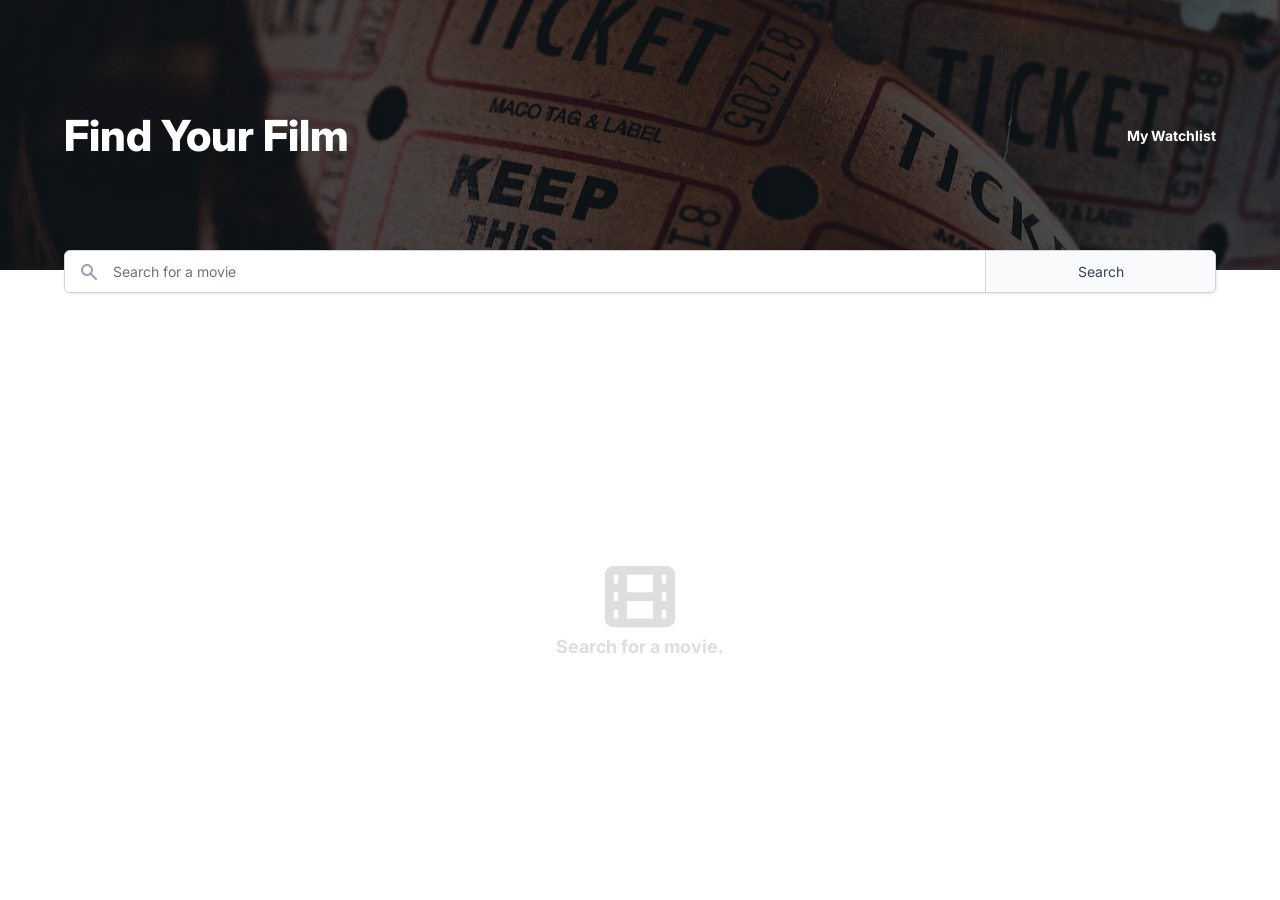
<file: index.html>
<!doctype html>
<html lang="en">
  <head>
    <link rel="preconnect" href="https://fonts.googleapis.com" />
    <link rel="preconnect" href="https://fonts.gstatic.com" crossorigin />
    <link
      href="https://fonts.googleapis.com/css2?family=Inter:ital,opsz,wght@0,14..32,100..900;1,14..32,100..900&display=swap"
      rel="stylesheet"
    />
    <meta charset="UTF-8" />
    <meta name="viewport" content="width=device-width, initial-scale=1.0" />
    <link rel="stylesheet" href="index.css" />
    <title>Movie Watchlist</title>
  </head>
  <body>
    <header>
      <nav class="header-inner-container">
        <a href="index.html"><h1>Find Your Film</h1></a>
        <a href="watchlist.html"><h2>My Watchlist</h2></a>
      </nav>
    </header>

    <main>
      <form id="user-search-form" class="search-form">
        <img src="./images/search-icon.svg" alt="" />
        <input
          type="text"
          placeholder="Search for a movie"
          id="user-search-input"
        />
        <button type="submit" id="user-search-btn">Search</button>
      </form>

      <section id="search-results-container">
        <div class="start-exploring">
          <img src="images/start-exploring.png" />
          <p>Search for a movie.</p>
        </div>
      </section>
    </main>
    <script type="module" src="index.js"></script>
  </body>
</html>
</file>
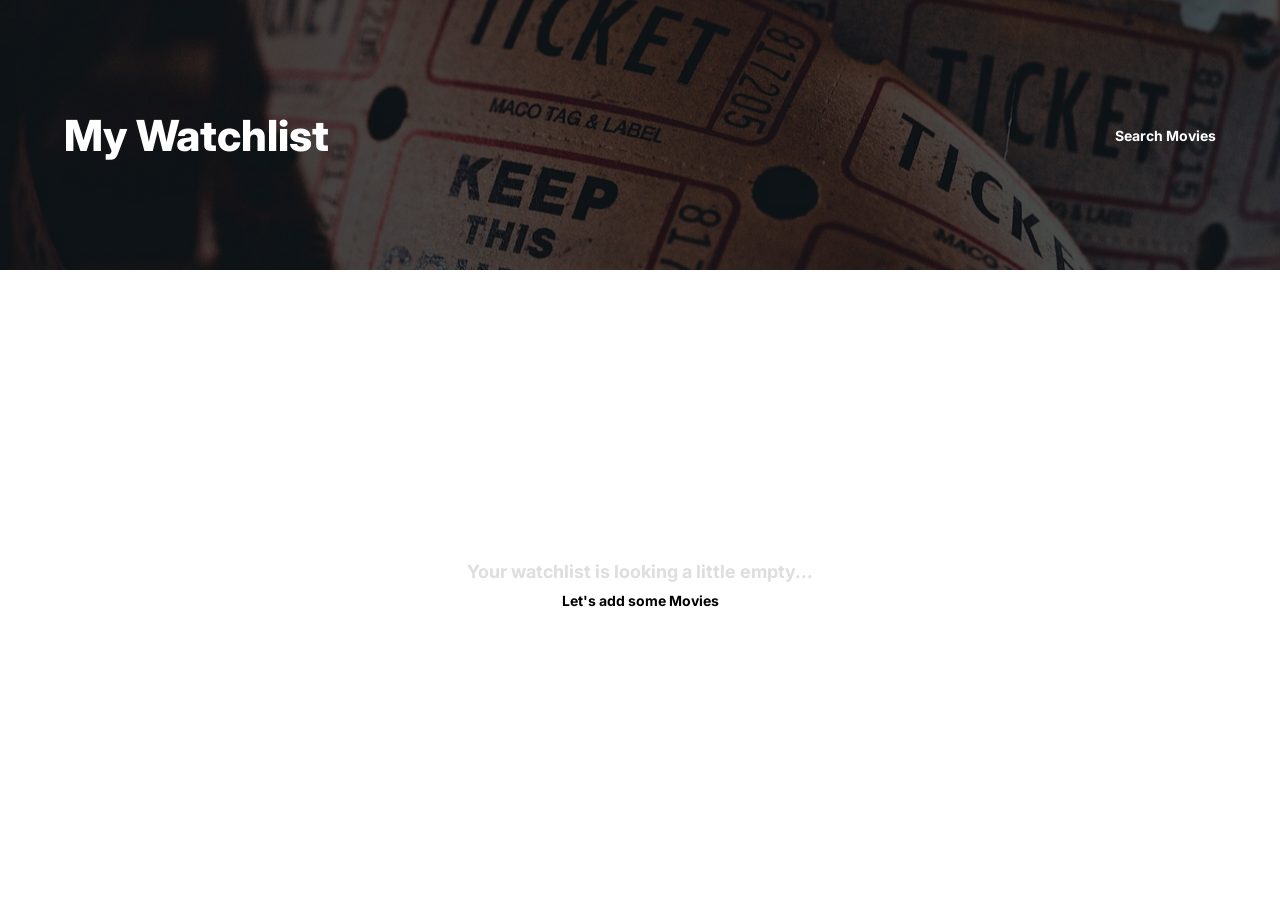
<file: watchlist.html>
<!doctype html>
<html lang="en">
  <head>
    <link rel="preconnect" href="https://fonts.googleapis.com" />
    <link rel="preconnect" href="https://fonts.gstatic.com" crossorigin />
    <link
      href="https://fonts.googleapis.com/css2?family=Inter:ital,opsz,wght@0,14..32,100..900;1,14..32,100..900&display=swap"
      rel="stylesheet"
    />
    <meta charset="UTF-8" />
    <meta name="viewport" content="width=device-width, initial-scale=1.0" />
    <link rel="stylesheet" href="index.css" />
    <title>Movie Watchlist</title>
  </head>
  <body>
    <header>
      <nav class="header-inner-container">
        <a href="watchlist.html"><h1>My Watchlist</h1></a>
        <a href="index.html"><h2>Search Movies</h2></a>
      </nav>
    </header>

    <main>
      <section id="watchlist-results-container"></section>
    </main>
    <script type="module" src="watchlist.js"></script>
  </body>
</html>
</file>
<file: index.css>
* {
  margin: 0;
  box-sizing: border-box;
}

body {
  min-height: 100svh;
  display: flex;
  flex-direction: column;
  font-family: "Inter", sans-serif;
}

h3 {
  font-size: 1.125rem;
  font-weight: 500;
}

main {
  display: flex;
  flex-direction: column;
  flex: 1;
}

/* Header Section */
header {
  background-image:
    linear-gradient(rgba(0, 0, 0, 0.6), rgba(0, 0, 0, 0.6)),
    url("./images/hero-image-background.jpg");
  background-repeat: no-repeat;
  background-size: cover;
  background-position: center;
}

.header-inner-container {
  display: flex;
  margin: 0 auto;
  justify-content: space-between;
  align-items: center;
  width: 90%;
  height: 30svh;
}

.header-inner-container a {
  color: white;
  text-decoration: none;
}

.header-inner-container h1 {
  font-size: 2.675rem;
  font-weight: 800;
}

.header-inner-container h2 {
  font-size: 0.875rem;
  font-weight: bold;
}

/* Start Exploring Screen */
.start-exploring {
  display: flex;
  flex-direction: column;
  justify-content: center;
  align-items: center;
  gap: 0.5rem;
  flex: 1;
  color: #dfdddd;
  font-weight: bold;
  font-size: 1.125rem;
}

/* Search Form */
.search-form {
  background-color: white;
  display: flex;
  justify-content: space-between;
  align-items: center;
  margin: -20px auto 30px;
  border-radius: 6px;
  width: 90%;
  border: 1.2px solid #d1d5db;
  box-shadow: 1px 1px 3px rgba(0, 0, 0, 0.1);
}

.search-form img {
  padding: 0.75rem 1rem;
}

.search-form input {
  font-family: "Inter", sans-serif;
  font-size: 14px;
  flex: 1;
  border: none;
  outline: none;
  padding: 0.75rem 0;
  color: #6b7280;
}

.search-form input::placeholder {
  color: #6b7280;
}

.search-form input:focus {
  outline: none;
}

.search-form button {
  font-family: "Inter", sans-serif;
  font-size: 14px;
  cursor: pointer;
  color: #374151;
  width: 20%;
  border: none;
  border-left: 1.5px solid #d1d5db;
  border-top-right-radius: 6px;
  border-bottom-right-radius: 6px;
  background-color: #f9fafb;
  padding: 0.75rem 0;
}

/* Search Results */
#search-results-container,
#watchlist-results-container {
  display: flex;
  flex-direction: column;
  flex: 1;
}

.no-results {
  display: flex;
  flex-direction: column;
  justify-content: center;
  align-items: center;
  flex: 1;
  font-weight: bold;
  font-size: 1.125rem;
  color: #dfdddd;
}

.search-result-item {
  width: 90%;
  margin: 0 auto;
  display: flex;
  align-items: center;
  gap: 1.25rem;
  padding: 1.5rem 0;
  border-bottom: 1.5px solid #e5e7eb;
}

.search-result-image {
  width: 100px;
  height: 150px;
  border-radius: 4px;
}

.search-result-details {
  display: flex;
  flex-direction: column;
  gap: 0.5rem;
}

.search-result-details p {
  font-weight: 400;
  font-size: 0.75rem;
}

.search-result-heading,
.search-result-subheading {
  display: flex;
  align-items: center;
  gap: 1rem;
}

.search-result-details button,
.remove-btn {
  border: 1px solid #dfdddd;
  background-color: white;
  font-family: "Inter", sans-serif;
  font-size: 12px;
  font-weight: 400;
  cursor: pointer;
  border-radius: 40px;
}

.search-result-description {
  color: #6b7280;
  font-size: 14px !important;
}

/* Watchlist Page */
.no-results-add-a {
  text-decoration: none;
}

.no-results-add {
  display: flex;
  color: black;
  gap: 0.5rem;
  font-size: 14px;
  margin-top: 10px;
}
</file>
